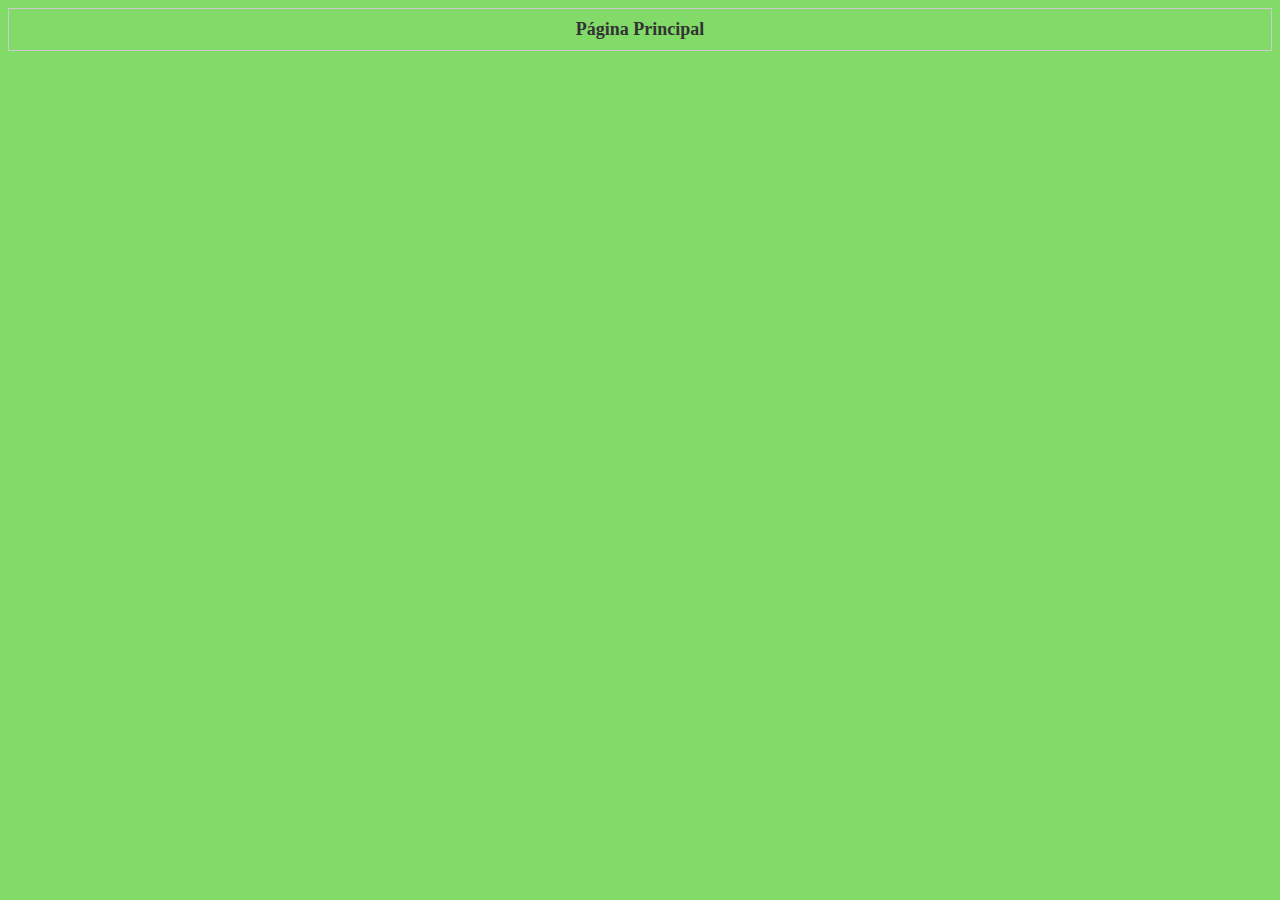
<file: EstiloBet.html>
<!DOCTYPE html>
<html lang="es">
<head>
    <meta charset="UTF-8">
    <meta name="viewport" content="width=device-width, initial-scale=1.0">
    <title>Menú Horizontal</title>
    <style>
        table {
            width: 100%;
            border-collapse: collapse;
            text-align: center;
        }

        td {
            padding: 10px;
            border: 1px solid #ccc;
        }

        a {
            text-decoration: none;
            font-size: 18px;
            font-weight: bold;
            color: #333;
        }

        a:hover {
            color: #ff6600;
        }
        body{
        background-color: rgb(130, 218, 104);
        flex-direction: row;
        }
    
    </style>
</head>
<body>

    <table>
        <tr>
            <td><a href="index.html">Página Principal</a></td>
        </tr>
    </table>

</body>
</html>
</file>
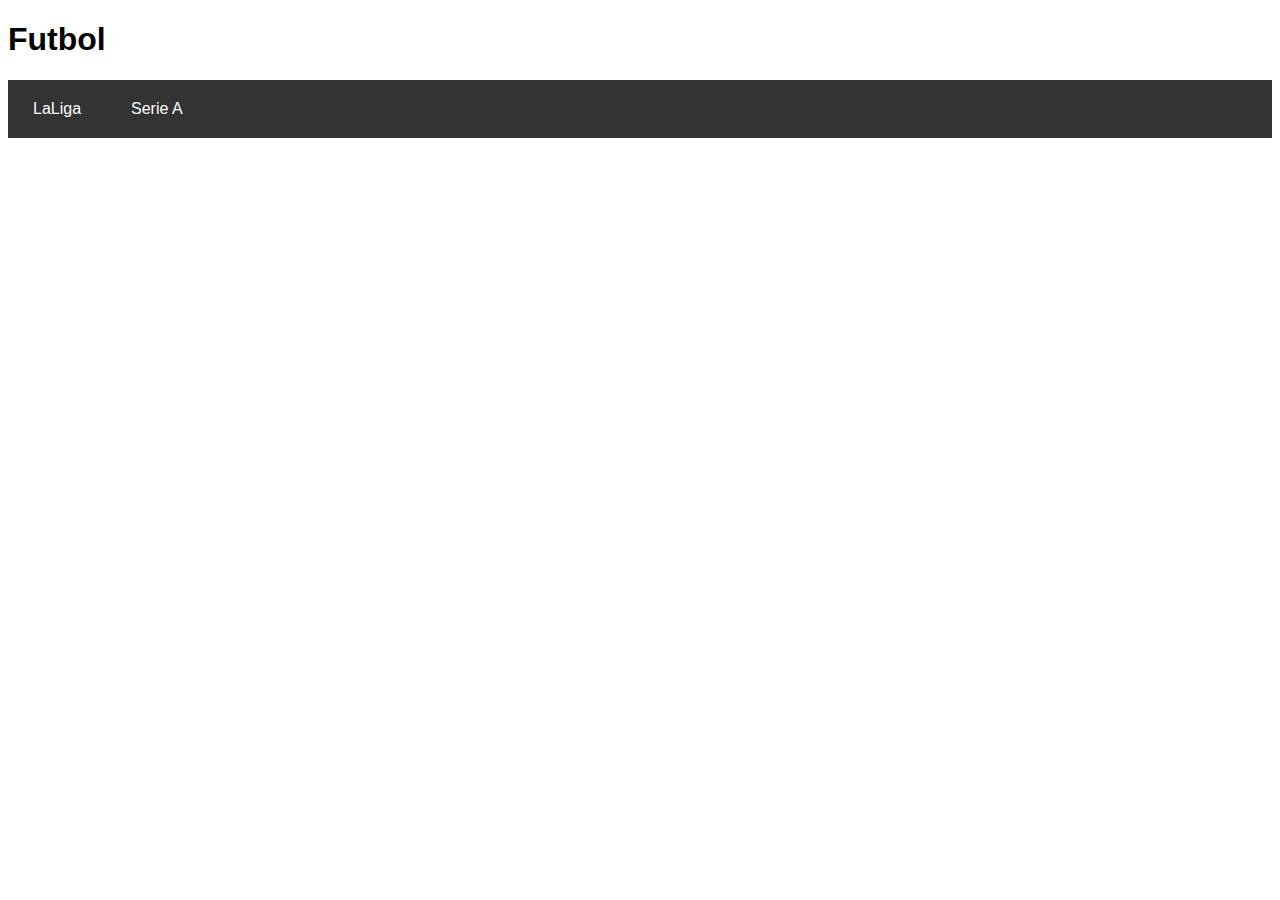
<file: Futbol.html>
<!DOCTYPE html>
<html lang="en">
<head>
    <meta charset="UTF-8">
    <meta http-equiv="X-UA-Compatible" content="IE=edge">
    <meta name="viewport" content="width=device-width, initial-scale=1.0">
    <title>Futbol</title>
</head>
<body>
    <h1>Futbol</h1>
    <nav>
        <ul>
            <li><a href="LaLiga.html">LaLiga</a></li>
            <li><a href="SerieA.html">Serie A</a></li>
        </ul>
    </nav>
    <style>
        body {
            font-family: Arial, sans-serif;
        }
        nav {
            background-color: #333;
            padding: 10px;
        }
        ul {
            list-style: none;
            margin: 0;
            padding: 0;
            display: flex;
        }
        li {
            margin-right: 20px;
        }
        a {
            text-decoration: none;
            color: white;
            padding: 10px 15px;
            display: block;
        }
        a:hover {
            background-color: #555;
            border-radius: 5px;
        }
    </style>
</body>
</file>
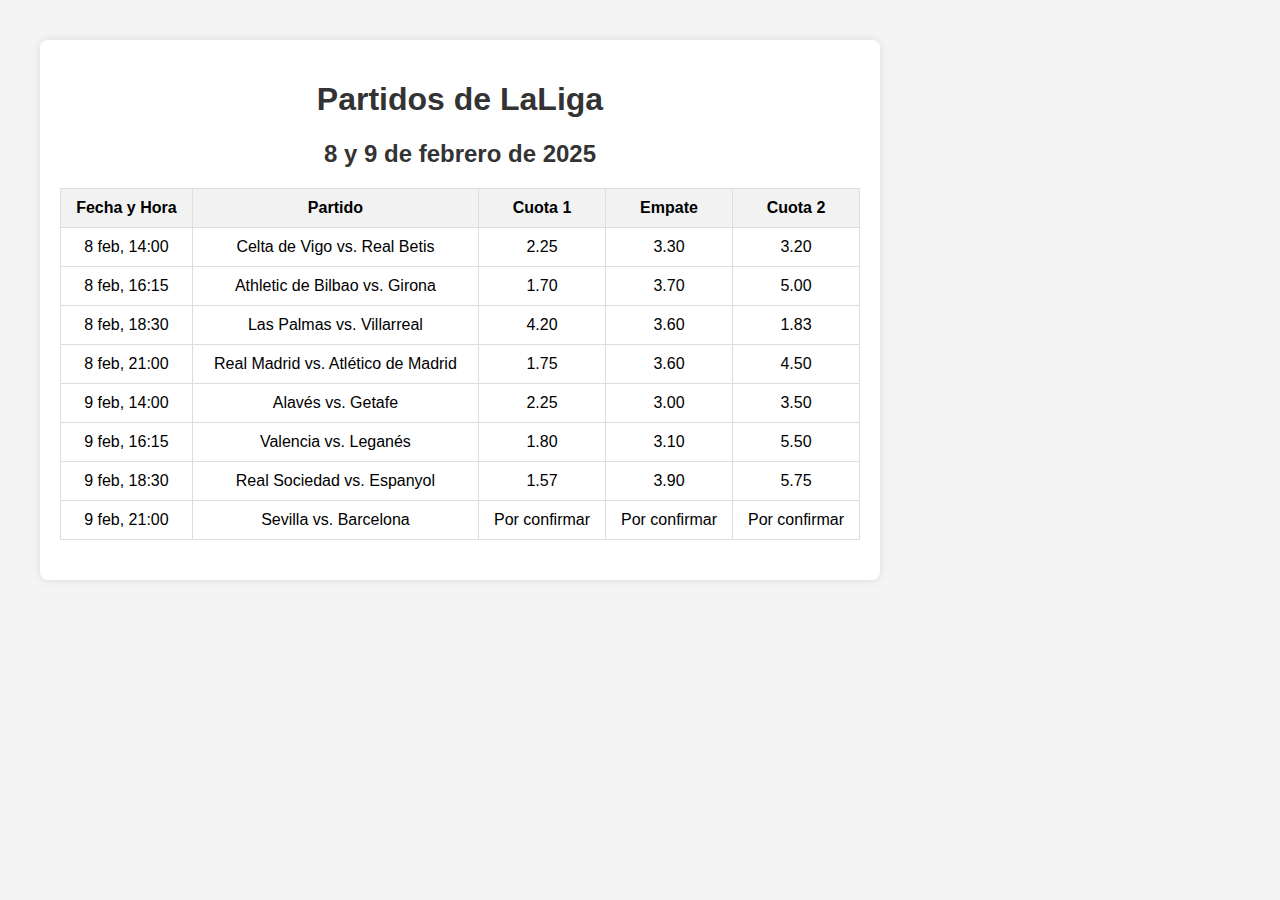
<file: LaLiga.html>
<!DOCTYPE html>
<html lang="es">
<head>
    <meta charset="UTF-8">
    <meta name="viewport" content="width=device-width, initial-scale=1.0">
    <title>Partidos de LaLiga - 8 y 9 de febrero de 2025</title>
    <style>
        body {
            font-family: Arial, sans-serif;
            margin: 20px;
            padding: 20px;
            background-color: #f4f4f4;
        }
        .container {
            max-width: 800px;
            background: white;
            padding: 20px;
            border-radius: 8px;
            box-shadow: 0 0 10px rgba(0, 0, 0, 0.1);
        }
        h1, h2 {
            text-align: center;
            color: #333;
        }
        table {
            width: 100%;
            border-collapse: collapse;
            margin: 20px 0;
        }
        th, td {
            padding: 10px;
            text-align: center;
            border: 1px solid #ddd;
        }
        th {
            background-color: #f2f2f2;
        }
        .note {
            font-size: 0.9em;
            color: #555;
            text-align: center;
        }
    </style>
</head>
<body>
    <div class="container">
        <h1>Partidos de LaLiga</h1>
        <h2>8 y 9 de febrero de 2025</h2>
        <table>
            <thead>
                <tr>
                    <th>Fecha y Hora</th>
                    <th>Partido</th>
                    <th>Cuota 1</th>
                    <th>Empate</th>
                    <th>Cuota 2</th>
                </tr>
            </thead>
            <tbody>
                <tr>
                    <td>8 feb, 14:00</td>
                    <td>Celta de Vigo vs. Real Betis</td>
                    <td>2.25</td>
                    <td>3.30</td>
                    <td>3.20</td>
                </tr>
                <tr>
                    <td>8 feb, 16:15</td>
                    <td>Athletic de Bilbao vs. Girona</td>
                    <td>1.70</td>
                    <td>3.70</td>
                    <td>5.00</td>
                </tr>
                <tr>
                    <td>8 feb, 18:30</td>
                    <td>Las Palmas vs. Villarreal</td>
                    <td>4.20</td>
                    <td>3.60</td>
                    <td>1.83</td>
                </tr>
                <tr>
                    <td>8 feb, 21:00</td>
                    <td>Real Madrid vs. Atlético de Madrid</td>
                    <td>1.75</td>
                    <td>3.60</td>
                    <td>4.50</td>
                </tr>
                <tr>
                    <td>9 feb, 14:00</td>
                    <td>Alavés vs. Getafe</td>
                    <td>2.25</td>
                    <td>3.00</td>
                    <td>3.50</td>
                </tr>
                <tr>
                    <td>9 feb, 16:15</td>
                    <td>Valencia vs. Leganés</td>
                    <td>1.80</td>
                    <td>3.10</td>
                    <td>5.50</td>
                </tr>
                <tr>
                    <td>9 feb, 18:30</td>
                    <td>Real Sociedad vs. Espanyol</td>
                    <td>1.57</td>
                    <td>3.90</td>
                    <td>5.75</td>
                </tr>
                <tr>
                    <td>9 feb, 21:00</td>
                    <td>Sevilla vs. Barcelona</td>
                    <td>Por confirmar</td>
                    <td>Por confirmar</td>
                    <td>Por confirmar</td>
                </tr>
            </tbody>
        </table>
    </div>
</body>
</html>
</file>
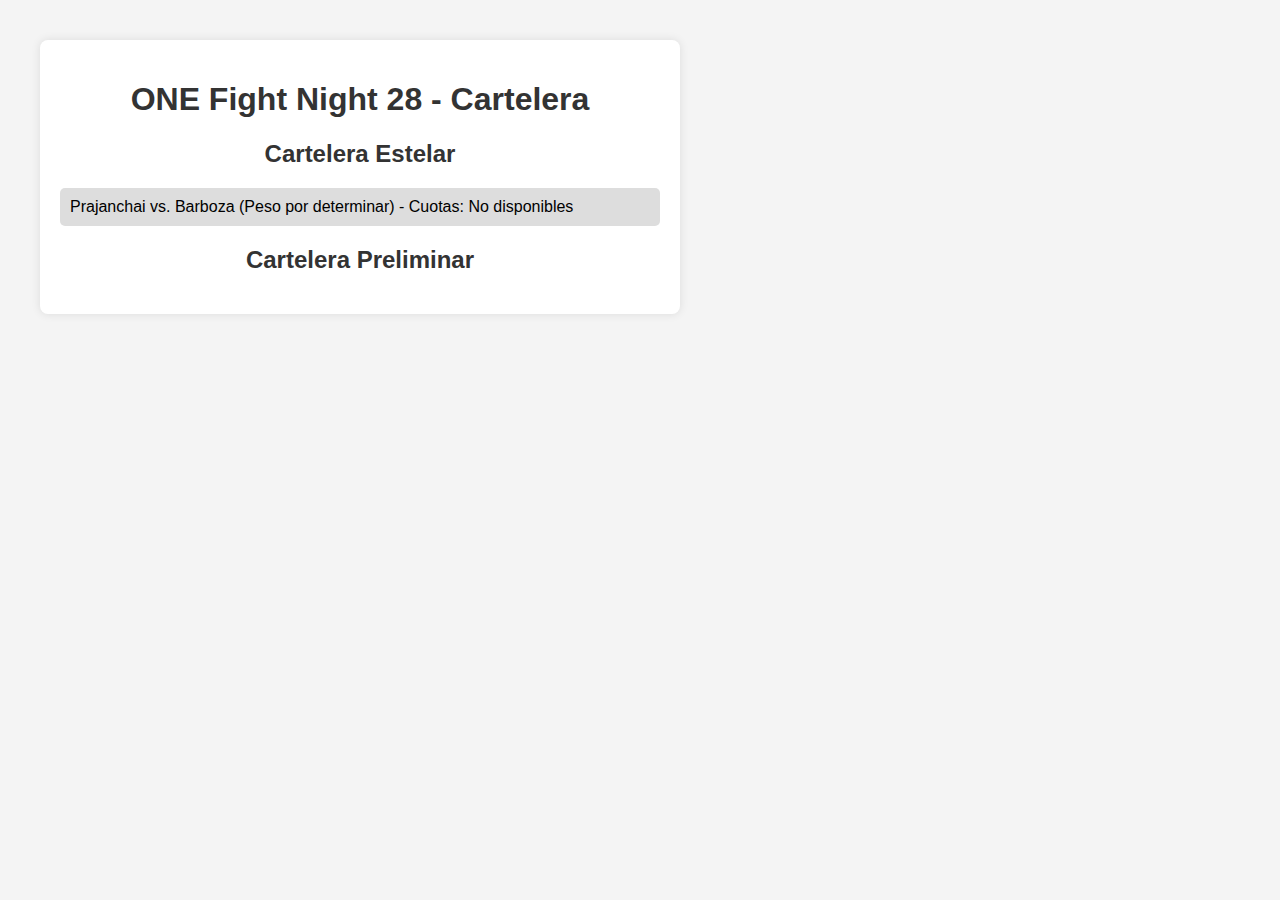
<file: ONE.html>
<!DOCTYPE html>
<html lang="es">
<head>
    <meta charset="UTF-8">
    <meta name="viewport" content="width=device-width, initial-scale=1.0">
    <title>ONE Fight Night 28 - Cartelera</title>
    <style>
        body {
            font-family: Arial, sans-serif;
            margin: 20px;
            padding: 20px;
            background-color: #f4f4f4;
        }
        .container {
            max-width: 600px;
            background: white;
            padding: 20px;
            border-radius: 8px;
            box-shadow: 0 0 10px rgba(0, 0, 0, 0.1);
        }
        h1, h2 {
            text-align: center;
            color: #333;
        }
        ul {
            list-style-type: none;
            padding: 0;
        }
        li {
            background: #ddd;
            margin: 5px 0;
            padding: 10px;
            border-radius: 5px;
        }
    </style>
</head>
<body>
    <div class="container">
        <h1>ONE Fight Night 28 - Cartelera</h1>
        
        <h2>Cartelera Estelar</h2>
        <ul>
            <li>Prajanchai vs. Barboza (Peso por determinar) - Cuotas: No disponibles</li>
            <!-- Agrega más combates aquí cuando se anuncien -->
        </ul>
        
        <h2>Cartelera Preliminar</h2>
        <ul>
            <!-- Agrega los combates de la cartelera preliminar aquí cuando se anuncien -->
        </ul>
    </div>
</body>
</html>
</file>
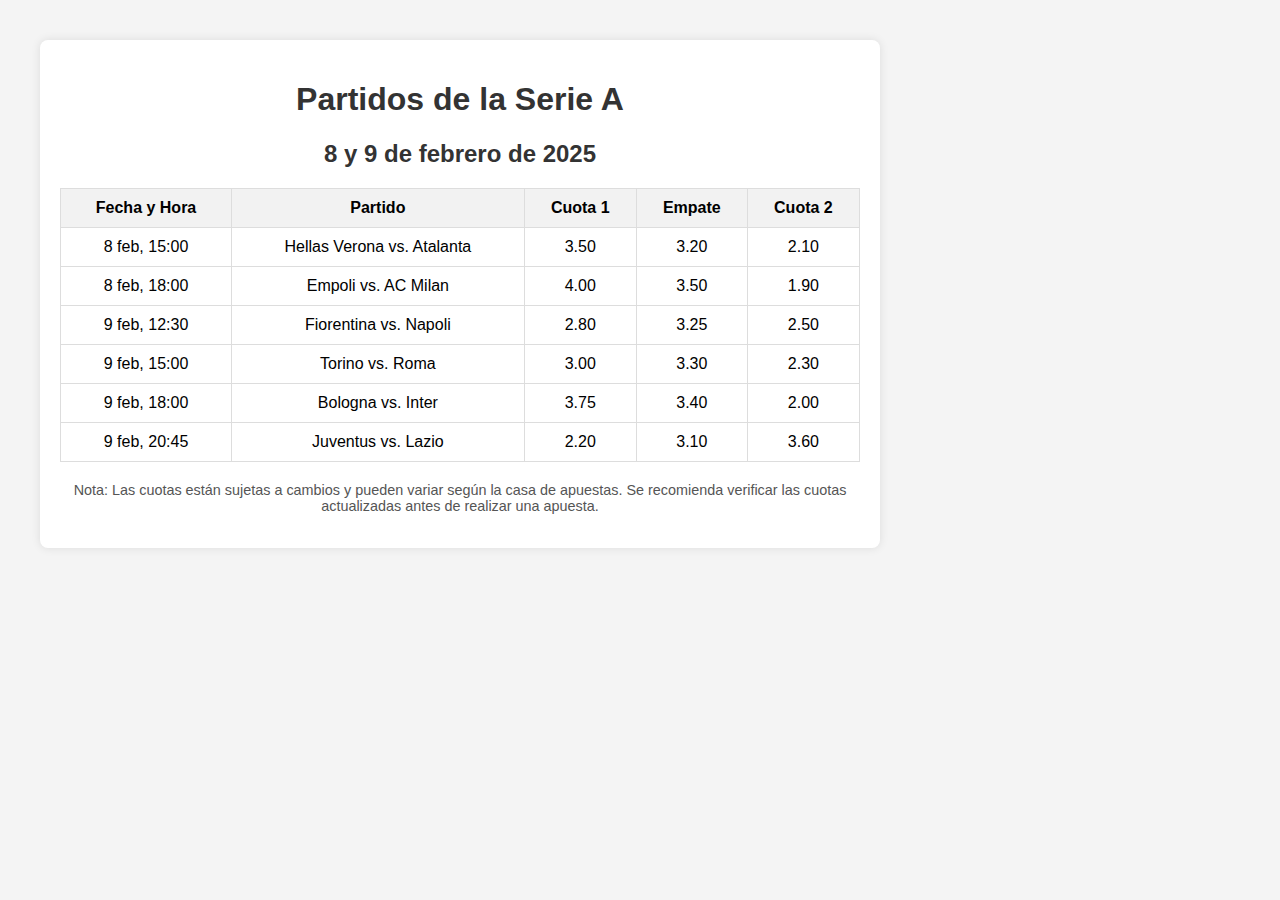
<file: SerieA.html>
<!DOCTYPE html>
<html lang="es">
<head>
    <meta charset="UTF-8">
    <meta name="viewport" content="width=device-width, initial-scale=1.0">
    <title>Partidos de la Serie A - 8 y 9 de febrero de 2025</title>
    <style>
        body {
            font-family: Arial, sans-serif;
            margin: 20px;
            padding: 20px;
            background-color: #f4f4f4;
        }
        .container {
            max-width: 800px;
            background: white;
            padding: 20px;
            border-radius: 8px;
            box-shadow: 0 0 10px rgba(0, 0, 0, 0.1);
        }
        h1, h2 {
            text-align: center;
            color: #333;
        }
        table {
            width: 100%;
            border-collapse: collapse;
            margin: 20px 0;
        }
        th, td {
            padding: 10px;
            text-align: center;
            border: 1px solid #ddd;
        }
        th {
            background-color: #f2f2f2;
        }
        .note {
            font-size: 0.9em;
            color: #555;
            text-align: center;
        }
    </style>
</head>
<body>
    <div class="container">
        <h1>Partidos de la Serie A</h1>
        <h2>8 y 9 de febrero de 2025</h2>
        <table>
            <thead>
                <tr>
                    <th>Fecha y Hora</th>
                    <th>Partido</th>
                    <th>Cuota 1</th>
                    <th>Empate</th>
                    <th>Cuota 2</th>
                </tr>
            </thead>
            <tbody>
                <tr>
                    <td>8 feb, 15:00</td>
                    <td>Hellas Verona vs. Atalanta</td>
                    <td>3.50</td>
                    <td>3.20</td>
                    <td>2.10</td>
                </tr>
                <tr>
                    <td>8 feb, 18:00</td>
                    <td>Empoli vs. AC Milan</td>
                    <td>4.00</td>
                    <td>3.50</td>
                    <td>1.90</td>
                </tr>
                <tr>
                    <td>9 feb, 12:30</td>
                    <td>Fiorentina vs. Napoli</td>
                    <td>2.80</td>
                    <td>3.25</td>
                    <td>2.50</td>
                </tr>
                <tr>
                    <td>9 feb, 15:00</td>
                    <td>Torino vs. Roma</td>
                    <td>3.00</td>
                    <td>3.30</td>
                    <td>2.30</td>
                </tr>
                <tr>
                    <td>9 feb, 18:00</td>
                    <td>Bologna vs. Inter</td>
                    <td>3.75</td>
                    <td>3.40</td>
                    <td>2.00</td>
                </tr>
                <tr>
                    <td>9 feb, 20:45</td>
                    <td>Juventus vs. Lazio</td>
                    <td>2.20</td>
                    <td>3.10</td>
                    <td>3.60</td>
                </tr>
            </tbody>
        </table>
        <p class="note">Nota: Las cuotas están sujetas a cambios y pueden variar según la casa de apuestas. Se recomienda verificar las cuotas actualizadas antes de realizar una apuesta.</p>
    </div>
</body>
</html>
</file>
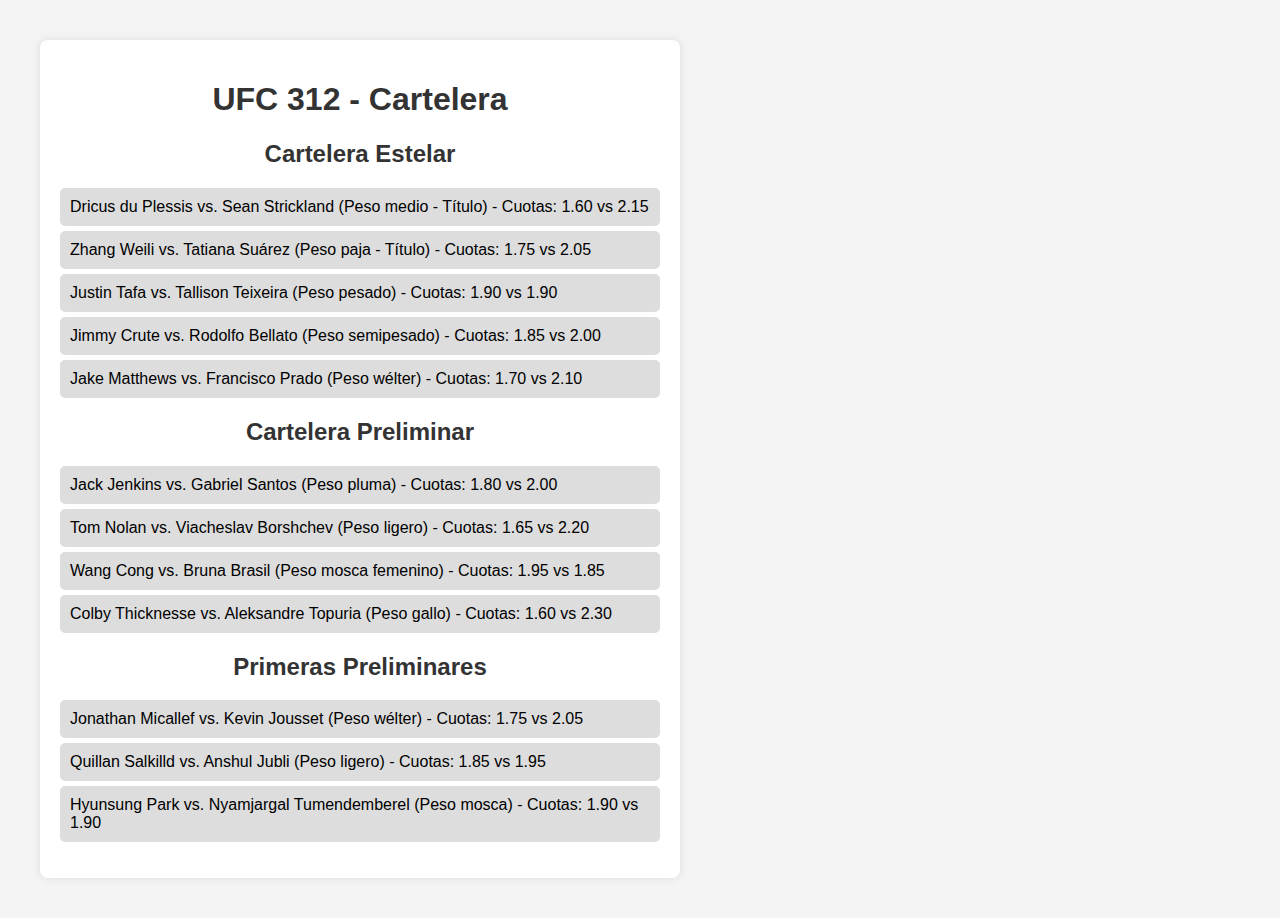
<file: UFC 312.html>
<!DOCTYPE html>
<html lang="es">
<head>
    <meta charset="UTF-8">
    <meta name="viewport" content="width=device-width, initial-scale=1.0">
    <title>UFC 312 - Cartelera</title>
    <style>
        body {
            font-family: Arial, sans-serif;
            margin: 20px;
            padding: 20px;
            background-color: #f4f4f4;
        }
        .container {
            max-width: 600px;
            background: white;
            padding: 20px;
            border-radius: 8px;
            box-shadow: 0 0 10px rgba(0, 0, 0, 0.1);
        }
        h1, h2 {
            text-align: center;
            color: #333;
        }
        ul {
            list-style-type: none;
            padding: 0;
        }
        li {
            background: #ddd;
            margin: 5px 0;
            padding: 10px;
            border-radius: 5px;
        }
    </style>
</head>
<body>
    <div class="container">
        <h1>UFC 312 - Cartelera</h1>
        
        <h2>Cartelera Estelar</h2>
        <ul>
            <li>Dricus du Plessis vs. Sean Strickland (Peso medio - Título) - Cuotas: 1.60 vs 2.15</li>
            <li>Zhang Weili vs. Tatiana Suárez (Peso paja - Título) - Cuotas: 1.75 vs 2.05</li>
            <li>Justin Tafa vs. Tallison Teixeira (Peso pesado) - Cuotas: 1.90 vs 1.90</li>
            <li>Jimmy Crute vs. Rodolfo Bellato (Peso semipesado) - Cuotas: 1.85 vs 2.00</li>
            <li>Jake Matthews vs. Francisco Prado (Peso wélter) - Cuotas: 1.70 vs 2.10</li>
        </ul>
        
        <h2>Cartelera Preliminar</h2>
        <ul>
            <li>Jack Jenkins vs. Gabriel Santos (Peso pluma) - Cuotas: 1.80 vs 2.00</li>
            <li>Tom Nolan vs. Viacheslav Borshchev (Peso ligero) - Cuotas: 1.65 vs 2.20</li>
            <li>Wang Cong vs. Bruna Brasil (Peso mosca femenino) - Cuotas: 1.95 vs 1.85</li>
            <li>Colby Thicknesse vs. Aleksandre Topuria (Peso gallo) - Cuotas: 1.60 vs 2.30</li>
        </ul>
        
        <h2>Primeras Preliminares</h2>
        <ul>
            <li>Jonathan Micallef vs. Kevin Jousset (Peso wélter) - Cuotas: 1.75 vs 2.05</li>
            <li>Quillan Salkilld vs. Anshul Jubli (Peso ligero) - Cuotas: 1.85 vs 1.95</li>
            <li>Hyunsung Park vs. Nyamjargal Tumendemberel (Peso mosca) - Cuotas: 1.90 vs 1.90</li>
        </ul>
    </div>
</body>
</html>
</file>
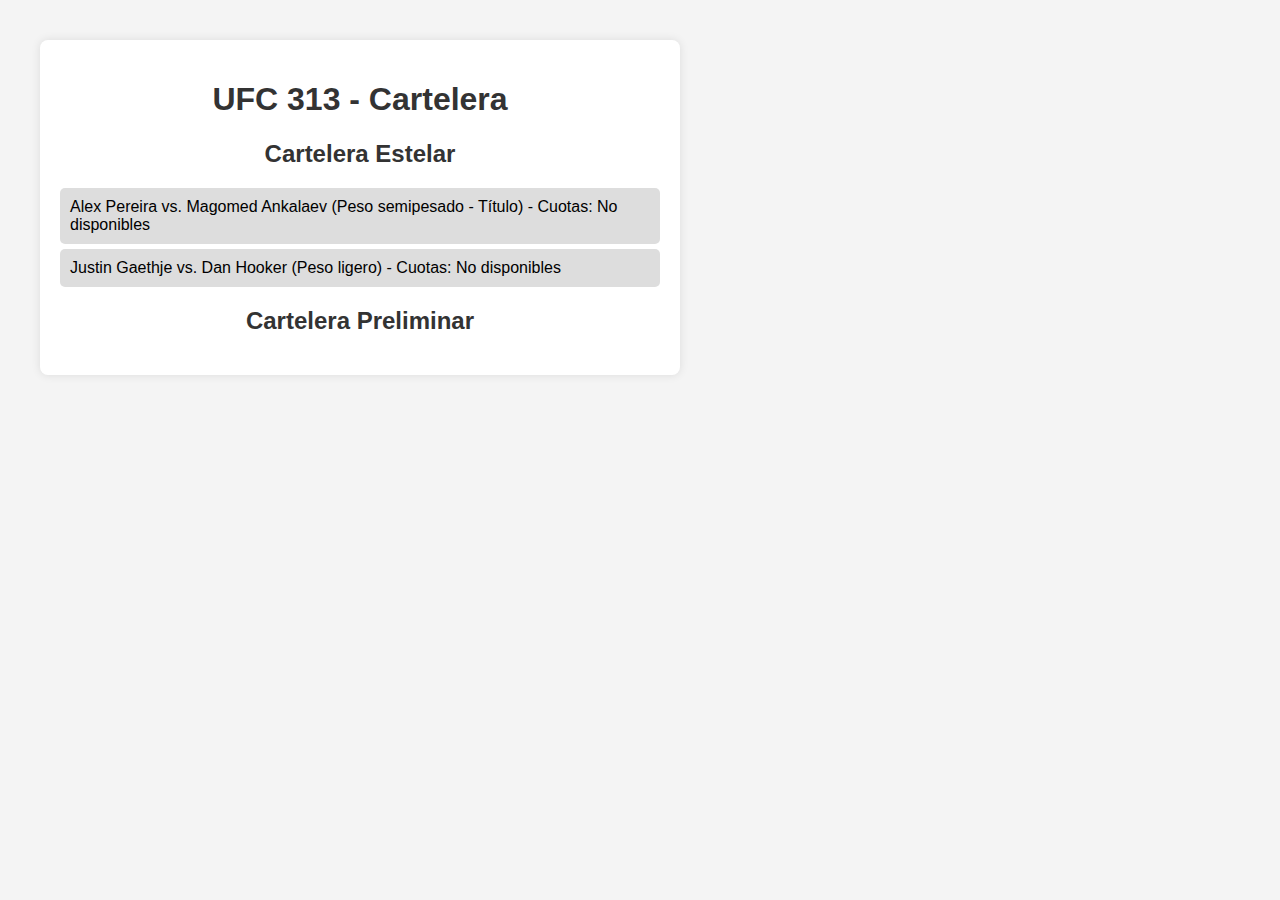
<file: UfC 313.html>
<!DOCTYPE html>
<html lang="es">
<head>
    <meta charset="UTF-8">
    <meta name="viewport" content="width=device-width, initial-scale=1.0">
    <title>UFC 313 - Cartelera</title>
    <style>
        body {
            font-family: Arial, sans-serif;
            margin: 20px;
            padding: 20px;
            background-color: #f4f4f4;
        }
        .container {
            max-width: 600px;
            background: white;
            padding: 20px;
            border-radius: 8px;
            box-shadow: 0 0 10px rgba(0, 0, 0, 0.1);
        }
        h1, h2 {
            text-align: center;
            color: #333;
        }
        ul {
            list-style-type: none;
            padding: 0;
        }
        li {
            background: #ddd;
            margin: 5px 0;
            padding: 10px;
            border-radius: 5px;
        }
    </style>
</head>
<body>
    <div class="container">
        <h1>UFC 313 - Cartelera</h1>
        
        <h2>Cartelera Estelar</h2>
        <ul>
            <li>Alex Pereira vs. Magomed Ankalaev (Peso semipesado - Título) - Cuotas: No disponibles</li>
            <li>Justin Gaethje vs. Dan Hooker (Peso ligero) - Cuotas: No disponibles</li>
            <!-- Agrega más combates aquí cuando se anuncien -->
        </ul>
        
        <h2>Cartelera Preliminar</h2>
        <ul>
            <!-- Agrega los combates de la cartelera preliminar aquí cuando se anuncien -->
        </ul>
    </div>
</body>
</html>
</file>
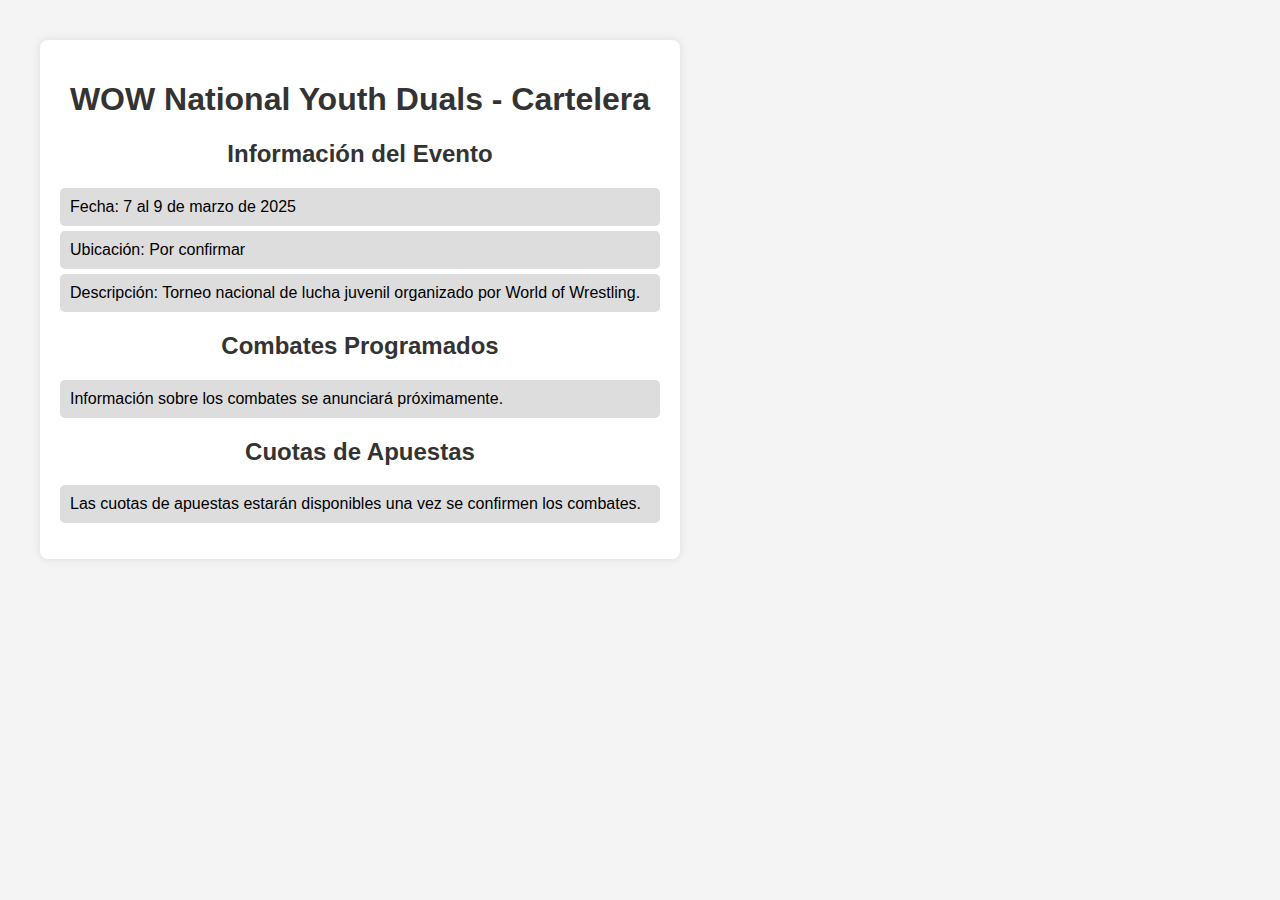
<file: WOW.html>
<!DOCTYPE html>
<html lang="es">
<head>
    <meta charset="UTF-8">
    <meta name="viewport" content="width=device-width, initial-scale=1.0">
    <title>WOW National Youth Duals - Cartelera</title>
    <style>
        body {
            font-family: Arial, sans-serif;
            margin: 20px;
            padding: 20px;
            background-color: #f4f4f4;
        }
        .container {
            max-width: 600px;
            background: white;
            padding: 20px;
            border-radius: 8px;
            box-shadow: 0 0 10px rgba(0, 0, 0, 0.1);
        }
        h1, h2 {
            text-align: center;
            color: #333;
        }
        ul {
            list-style-type: none;
            padding: 0;
        }
        li {
            background: #ddd;
            margin: 5px 0;
            padding: 10px;
            border-radius: 5px;
        }
    </style>
</head>
<body>
    <div class="container">
        <h1>WOW National Youth Duals - Cartelera</h1>
        
        <h2>Información del Evento</h2>
        <ul>
            <li>Fecha: 7 al 9 de marzo de 2025</li>
            <li>Ubicación: Por confirmar</li>
            <li>Descripción: Torneo nacional de lucha juvenil organizado por World of Wrestling.</li>
        </ul>
        
        <h2>Combates Programados</h2>
        <ul>
            <li>Información sobre los combates se anunciará próximamente.</li>
        </ul>
        
        <h2>Cuotas de Apuestas</h2>
        <ul>
            <li>Las cuotas de apuestas estarán disponibles una vez se confirmen los combates.</li>
        </ul>
    </div>
</body>
</html>
</file>
